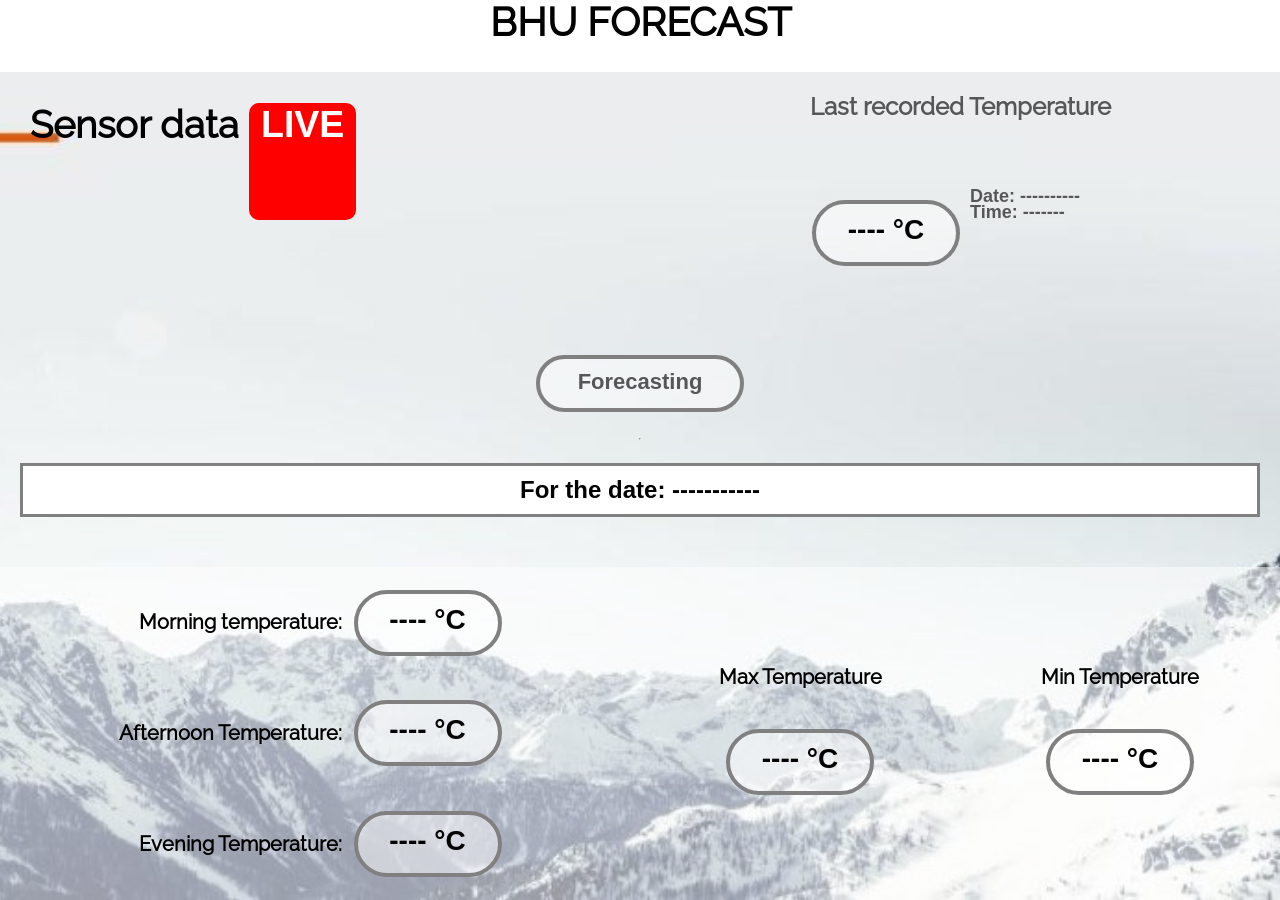
<file: minor_project/project.html>
<!DOCTYPE html>
<html lang="en">

<head>
    <script src="https://ajax.googleapis.com/ajax/libs/jquery/3.5.1/jquery.min.js"></script>
    <script src="script.js"></script> 
    <link rel="stylesheet" href="styles.css">
    <meta charset="UTF-8">
    <meta http-equiv="X-UA-Compatible" content="IE=edge">
    <meta name="viewport" content="width=device-width, initial-scale=1.0">
    <title>Minor Project</title>
</head>

<body onload="fetch()">
    <div class="container">
        <div class="first">
            <h1 style="margin-top: -2px;">BHU FORECAST</h1>
        </div>
        <div class="second">
            <div class="se-a">
                <div class="se-a-a">
                    <h2 style="margin-left: 30px;">Sensor data</h2>
                    <h2
                        style="background-color: red; border-radius: 10px; padding-left: 12px; padding-right: 12px; margin-bottom: 100px; margin-left: 10px; color: white; font-family: Verdana, Geneva, Tahoma, sans-serif;">
                        LIVE</h2>
                </div>
                <div class="se-a-b">
                    <div class="se-a-b_a">
                        <h2 style="color: #565759;">Last recorded Temperature</h2>
                    </div>
                    <div class="se-a-b_b">
                        <h2 class="temp" id="last_rec">---- °C</h2>
                    </div>
                    <div class="se-a-b_c">
                        <h2 id="last_rec_date" style="padding-left: 10px; padding-top: 25px; color: #565759;">
                            Date: ----------</h2>
                        <h2 id="last_rec_time" style="padding-left: 10px; margin-top: -20px; color: #565759;">
                            Time: -------</h2>
                    </div>
                </div>
            </div>

            <div class="se-b">
                <h2 class="temp"
                    style="width: 200px; padding-bottom: 13px; margin-top: 40px; font-size: 22px; color: #565759;">
                    Forecasting</h2>
                <hr>
            </div>
            <div class="se-c">
                <h2 id="for_the_date">For the date: -----------</h2>
            </div>
        </div>
        <div class="third">
            <div class="th-a">
                <div class="th-a-a">
                    <h2 class="label" style="padding-right: 12px;">Morning temperature: </h2>
                    <h2 id="morning" class="temp">---- °C</h2>
                </div>
                <div class="th-a-b">
                    <h2 class="label" style="padding-right: 12px;">Afternoon Temperature: </h2>
                    <h2 id="afternoon" class="temp" style="margin-right: 20px;">---- °C</h2>
                </div>
                <div class="th-a-c">
                    <h2 class="label" style="padding-right: 12px;">Evening Temperature: </h2>
                    <h2 id="evening" class="temp">---- °C</h2>
                </div>
            </div>
            <div class="th-b">
                <div class="th-b-l">
                    <h2 class="label">Max Temperature</h2>
                    <h2 id="max" class="temp">---- °C</h2>
                </div>
                <div class="th-b-r">
                    <h2 class="label">Min Temperature</h2>
                    <h2 id="min" class="temp">---- °C</h2>
                </div>
            </div>
        </div>
    </div>
</body>

</html>
</file>
<file: minor_project/styles.css>
html {
  background: url(bg2.jpg) no-repeat center center fixed;
  -webkit-background-size: cover;
  -moz-background-size: cover;
  -o-background-size: cover;
  background-size: cover;
}


@font-face {
  font-family: font1;
  src: url(raleway-regular.woff);
}
@font-face {
  font-family: font2;
  src: url(raleway-variable.woff);
  /* font-weight: 900; */
}

html,
body,
.container {
  height: 100%;
  min-height: 100%;
  padding: 0px 0px 0px 0px;
  margin: 0px 0px 0px 0px;
}

.first {
  float: left;
  width: 100%;
  height: 8%;
  background-color: rgb(255, 255, 255);
  text-align: center;
  font-size: 20px;
  font-family: font1;
}

.second {
  float: left;
  width: 100%;
  height: 55%;
}
.se-a {
  float: left;
  width: 100%;
  height: 50%;
}
.se-a-a {
  display: flex;
  flex-direction: row;
  float: left;
  height: 100%;
  width: 50%;
  /* background-color: #ecedef; */
  font-size: 25px;
  font-family: font1;
}
.se-a-b {
  float: right;
  height: 100%;
  width: 50%;
}
.se-b {
  /* background-color: #eaeeef; */
  float: left;
  width: 100%;
  height: 25%;
  display: flex;
  flex-direction: column;
  align-items: center;
  justify-content: center;
  font-family: font1;
}
.se-c {
  /* background-color: #eaeeef; */
  float: left;
  width: 100%;
  height: 25%;
  text-align: center;
}

.third {
  float: left;
  width: 100%;
  height: 37%;
  background-color: rgba(255, 255, 255, 0.5);
}

.th-a {
  float: left;
  width: 50%;
  height: 100%;
}

.th-a-a {
  float: left;
  width: 100%;
  height: 33.33%;
  display: flex;
  align-items: center;
  justify-content: center;
}
.th-a-b {
  float: left;
  width: 100%;
  height: 33.33%;
  display: flex;
  align-items: center;
  justify-content: center;
}
.th-a-c {
  float: left;
  width: 100%;
  height: 33.33%;
  display: flex;
  align-items: center;
  justify-content: center;
}

.th-b {
  float: right;
  width: 50%;
  height: 100%;
}

.th-b-l {
  float: left;
  width: 50%;
  height: 100%;
  display: flex;
  flex-direction: column;
  align-items: center;
  justify-content: center;
}
.th-b-r {
  float: right;
  width: 50%;
  height: 100%;
  display: flex;
  flex-direction: column;
  align-items: center;
  justify-content: center;
}

.temp {
  border: 4px solid grey;
  color: black;
  background-color: rgba(255, 255, 255, 0.5);
  width: 140px;
  height: 40px;
  border-radius: 50px;
  text-align: center;
  padding-top: 10px;
  padding-bottom: 8px;
  font-size: 28px;
  font-family: -apple-system, BlinkMacSystemFont, "Segoe UI", Roboto, Oxygen,
    Ubuntu, Cantarell, "Open Sans", "Helvetica Neue", sans-serif;
}

.label {
  font-family: font1;
  font-size: 20px;
}

#for_the_date {
  border-style: solid;
  /* border-radius: 10px; */
  border-color: grey;
  padding-top: 10px;
  padding-bottom: 10px;
  margin-left: 20px;
  margin-right: 20px;
  background-color: white;
  font-family: -apple-system, BlinkMacSystemFont, "Segoe UI", Roboto, Oxygen,
    Ubuntu, Cantarell, "Open Sans", "Helvetica Neue", sans-serif;
}

.se-a-b_a {
  text-align: center;
  float: left;
  width: 100%;
  height: 30%;
  /* background-color: #ecedef; */
  font-family: font1;
}
.se-a-b_b {
  float: left;
  width: 50%;
  height: 70%;
  /* background-color: #ecedef; */

  display: flex;
  flex-direction: row;
  align-items: center;
  justify-content: right;
}
.se-a-b_c {
  float: right;
  width: 50%;
  height: 70%;
  /* background-color: #ecedef; */
  display: flex;
  flex-direction: column;
  font-family: -apple-system, BlinkMacSystemFont, "Segoe UI", Roboto, Oxygen,
    Ubuntu, Cantarell, "Open Sans", "Helvetica Neue", sans-serif;
  font-size: 12px;
  /* font-weight: 900; */
}
</file>
